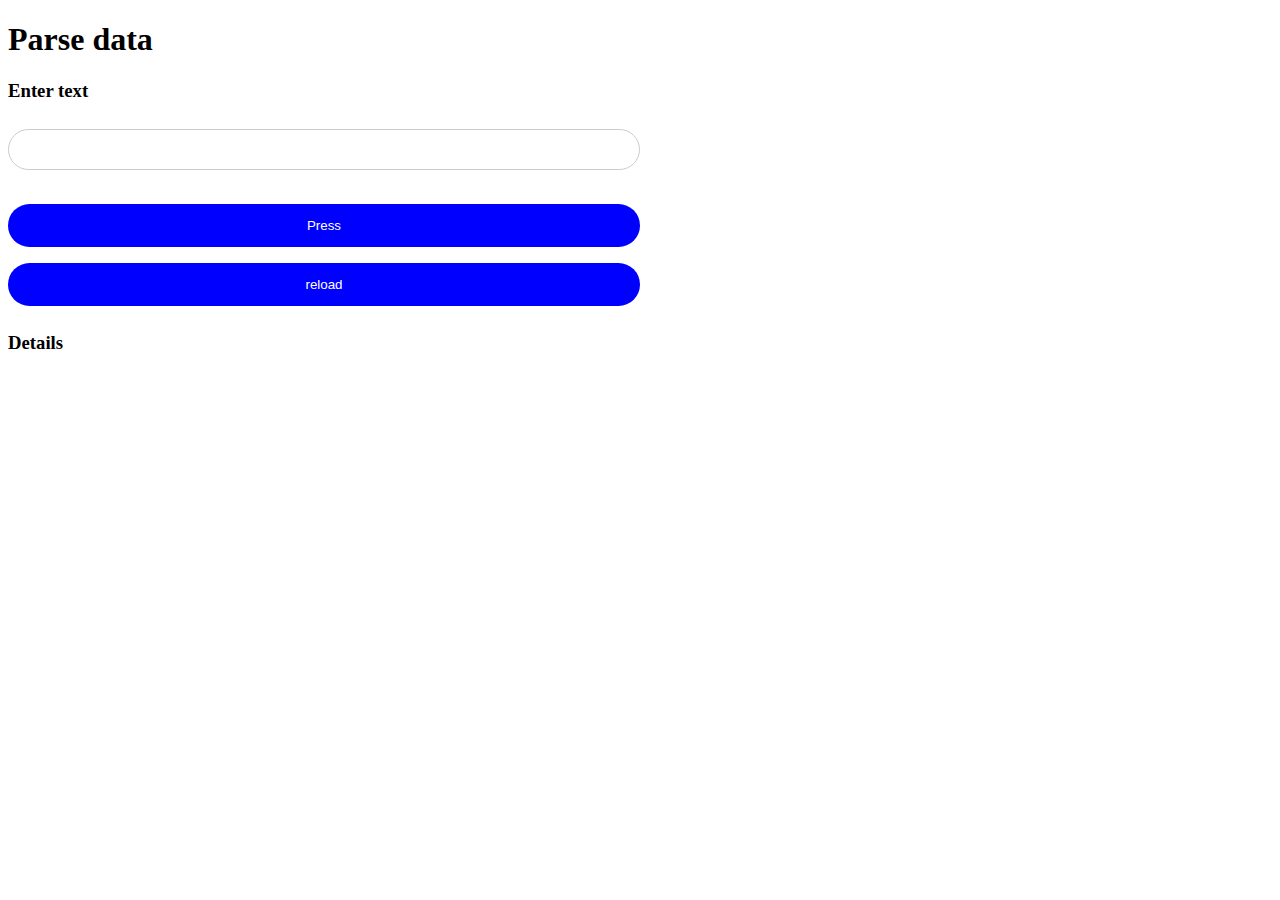
<file: question 3/index.html>
<!DOCTYPE html>
<html>
<head>
	
	<script type="text/javascript" src="data.js"></script>
	<title>parse</title>
	<link rel="stylesheet" href="styles.css">
</head>
<body>
		<h1 class="head">Parse data </h1>
		<h3 class="label">Enter text</h3>
		<input  type="text" id="value"><br><br>
		<button class="button" onclick="parse()">Press</button>

		<button class="reset" id="reset" onclick="location.reload()">reload</button><br>
		<h3 class="details">Details</h3>
		<p class="display" id="display"></p>
	
</body>
</html>
</file>
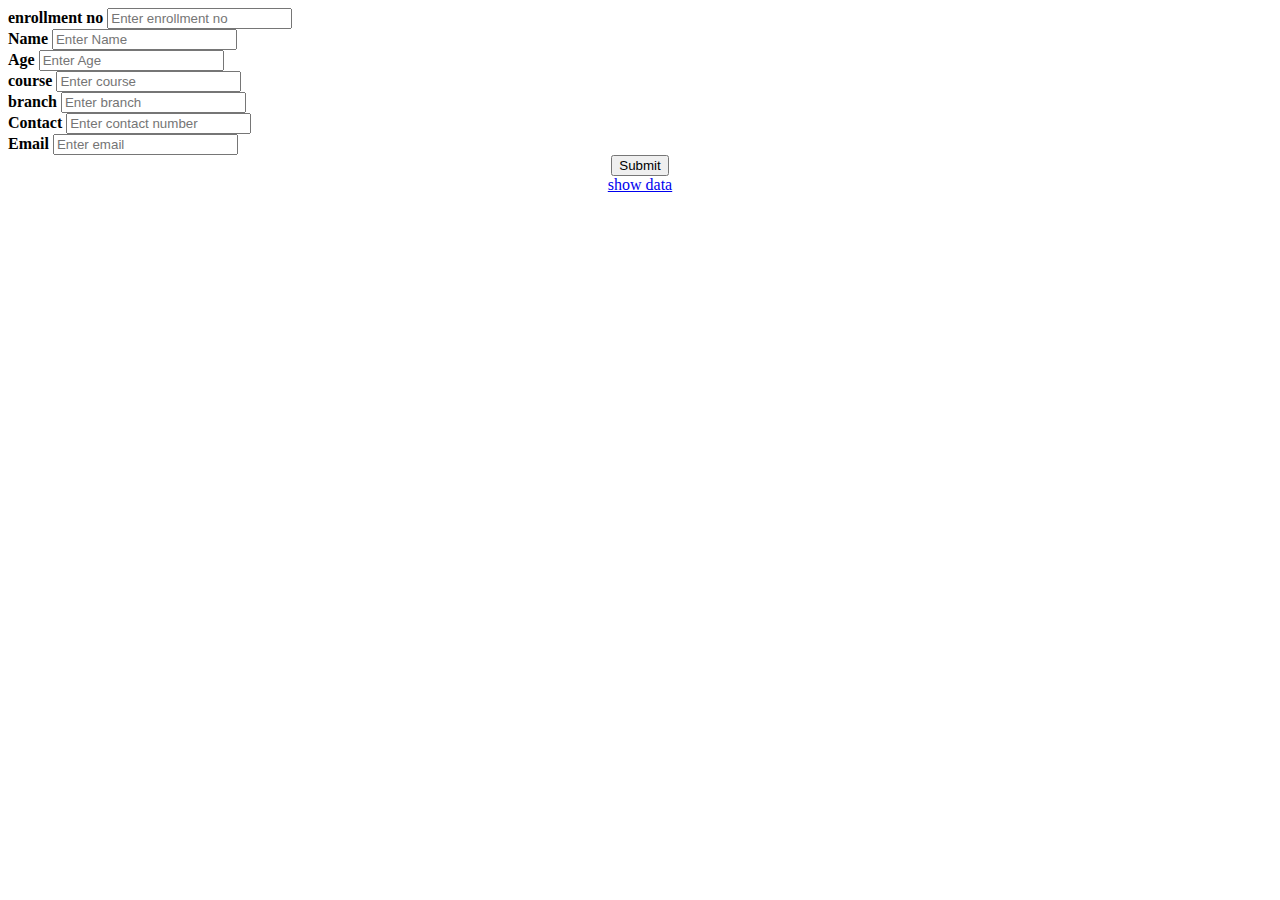
<file: question 1/insert.html>
<!DOCTYPE html>
<html>
<head>
<title>Welcome to insert details</title>

</head>

	
</div>

<form action="insert.php" method="POST">

  <label for="uenroll"><b>enrollment no</b></label>
   <input type="text" placeholder="Enter enrollment no" name="uenroll" required id="idenroll"><br>


  <label for="uname"><b>Name</b></label>
   <input type="text" placeholder="Enter Name" name="uname" required id="idname"><br>

     <label for="uage"><b>Age</b></label>
     <input type="Age" placeholder="Enter Age" name="uage" required id="idage"><br>

    <label for="ucourse"><b>course</b></label>
   <input type="text" placeholder="Enter course" name="ucourse" required id="idcourse"><br>

   <label for="ubranch"><b>branch</b></label>
   <input type="text" placeholder="Enter branch" name="ubranch" required id="idbranch"><br>


    <label for="ucontact"><b>Contact</b></label>
    <input type="number" placeholder="Enter contact number" name="ucontact" required id="idcontact"><br>

     <label for="uemail"><b>Email</b></label>
    <input type="email" placeholder="Enter email" name="uemail" required id="idemail"><br>

    <center><button type="submit"  id="btn">Submit</button></center>
    
</form>
  </div>
<center><a href="details.php">show data</a></center>
	</body>
	</html>
</file>
<file: question 3/styles.css>
/* Bordered form */

title{
  font-weight: bold;
  font-size-adjust: 52px;
  color: black;
}
a{
  color: white;
  font-weight: bold;
  font-size: 15px
}

text{
  color: white;
}
input[type=text]:focus {
  border: 3px solid green;
}
input[type=password]:focus {
  border: 3px solid green;
}
input[type=text], input[type=email], input[type=Age] ,input[type=number] {
  width: 50%;
  border-radius: 25px;
  padding: 12px 20px;
  margin: 8px 0;
  border: 5px solid green;
  display: inline-block;
  border: 1px solid #ccc;
  box-sizing: border-box;
}
button {
  color: white;
  background-color: blue;
  padding: 14px 20px;
  margin: 8px 0;
  border: none;
  border-radius: 25px;
  cursor: pointer;
  width: 50%;
}


.topnav a {
  float: left;
  color: #f2f2f2;
  text-align: center;
  padding: 10px 16px;
  text-decoration: none;
  font-size: 15px;
}

.topnav a:hover {
  background-color: #ddd;
  color: black;
}

.topnav a.active {
  background-color: #4CAF50;
  color: black;
}
/* c
</file>
